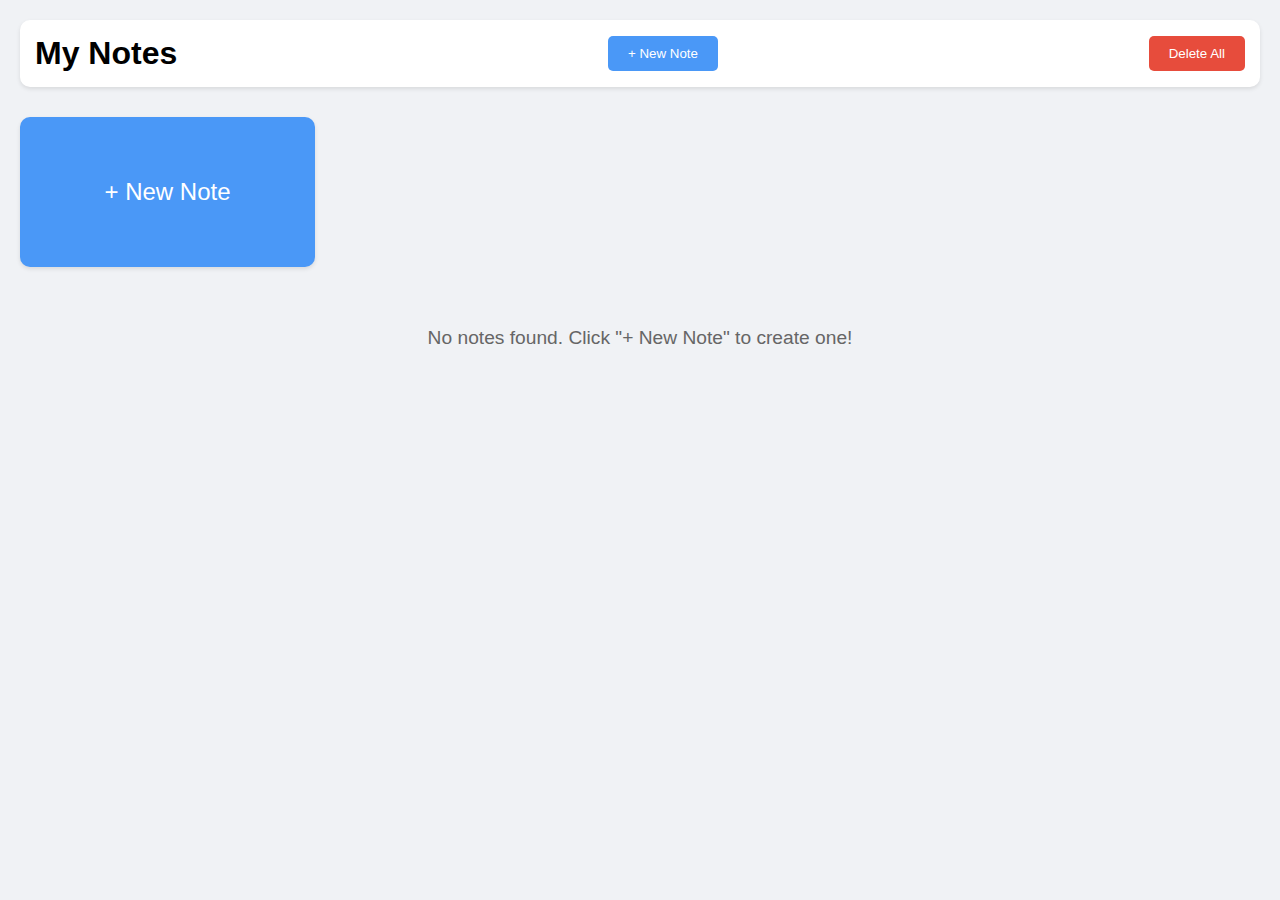
<file: index.html>
<!DOCTYPE html>
<html lang="en">
<head>
    <meta charset="UTF-8">
    <title>My Notes</title>
    <link rel="stylesheet" href="index.css">
</head>
<body>
    <div class="header">
        <h1>My Notes</h1>
        <button id="newNoteBtn">+ New Note</button>
        <button id="deleteAllBtn">Delete All</button>
    </div>
    
    <div class="notes-grid" id="notesGrid"></div>

    <script src="index.js" type="module"></script>
</body>
</html>
</file>
<file: index.css>
/* Base styles */
* {
    margin: 0;
    padding: 0;
    box-sizing: border-box;
    font-family: 'Arial', sans-serif;
}

body {
    background: #f0f2f5;
    padding: 20px;
}

.header {
    display: flex;
    justify-content: space-between;
    align-items: center;
    margin-bottom: 30px;
    padding: 15px;
    background: white;
    border-radius: 10px;
    box-shadow: 0 2px 4px rgba(0,0,0,0.1);
}

#newNoteBtn {
    padding: 10px 20px;
    background: #4a98f7;
    color: white;
    border: none;
    border-radius: 5px;
    cursor: pointer;
    transition: background-color 0.3s;
}

#newNoteBtn:hover {
    background: #2d6db5;
}

.notes-grid {
    display: grid;
    grid-template-columns: repeat(auto-fill, minmax(250px, 1fr));
    gap: 20px;
}

.note-card {
    background: white;
    border-radius: 10px;
    padding: 20px;
    cursor: pointer;
    transition: transform 0.2s;
    box-shadow: 0 2px 4px rgba(0,0,0,0.1);
}

.note-card:hover {
    transform: translateY(-3px);
}

.new-note-card {
    background: #4a98f7;
    color: white;
    display: flex;
    align-items: center;
    justify-content: center;
    font-size: 24px;
    min-height: 150px;
}

.header-buttons {
    display: flex;
    gap: 10px;
}

#deleteAllBtn {
    padding: 10px 20px;
    background: #e74c3c;
    color: white;
    border: none;
    border-radius: 5px;
    cursor: pointer;
    transition: background-color 0.3s;
}

#deleteAllBtn:hover {
    background: #c0392b;
}

.empty-state {
    grid-column: 1 / -1;
    text-align: center;
    color: #666;
    padding: 40px;
    font-size: 1.2em;
}
</file>
